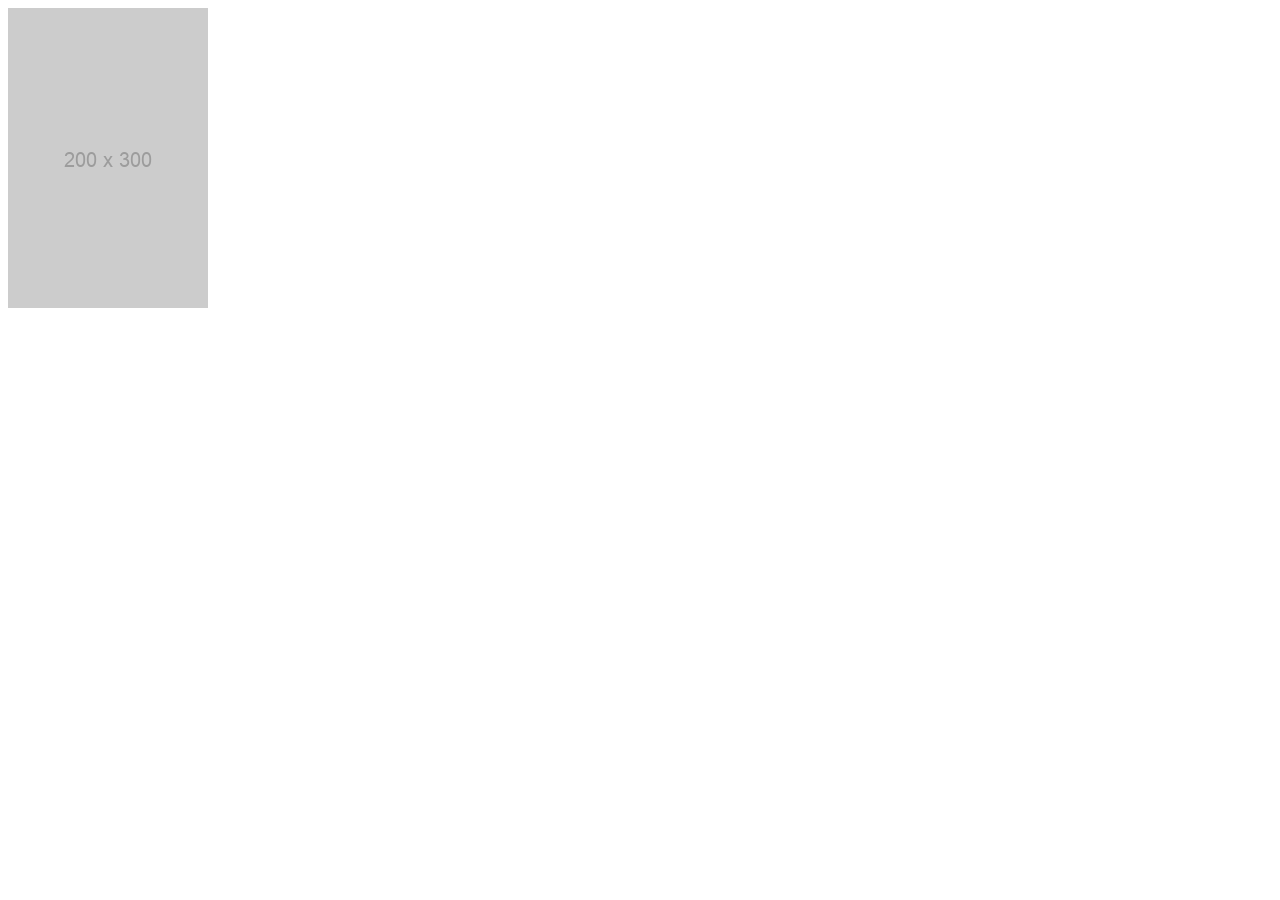
<file: imagem-com-link/index.html>
<!DOCTYPE html>
<html lang="en">
<head>
    <meta charset="UTF-8">
    <meta name="viewport" content="width=device-width, initial-scale=1.0">
    <title>imagem com link</title>
</head>
<body>
   <a href="https://www.google.com" target="_blank"> <img src="200x300.png" alt="200x300"></a>
</body>
</html>
</file>
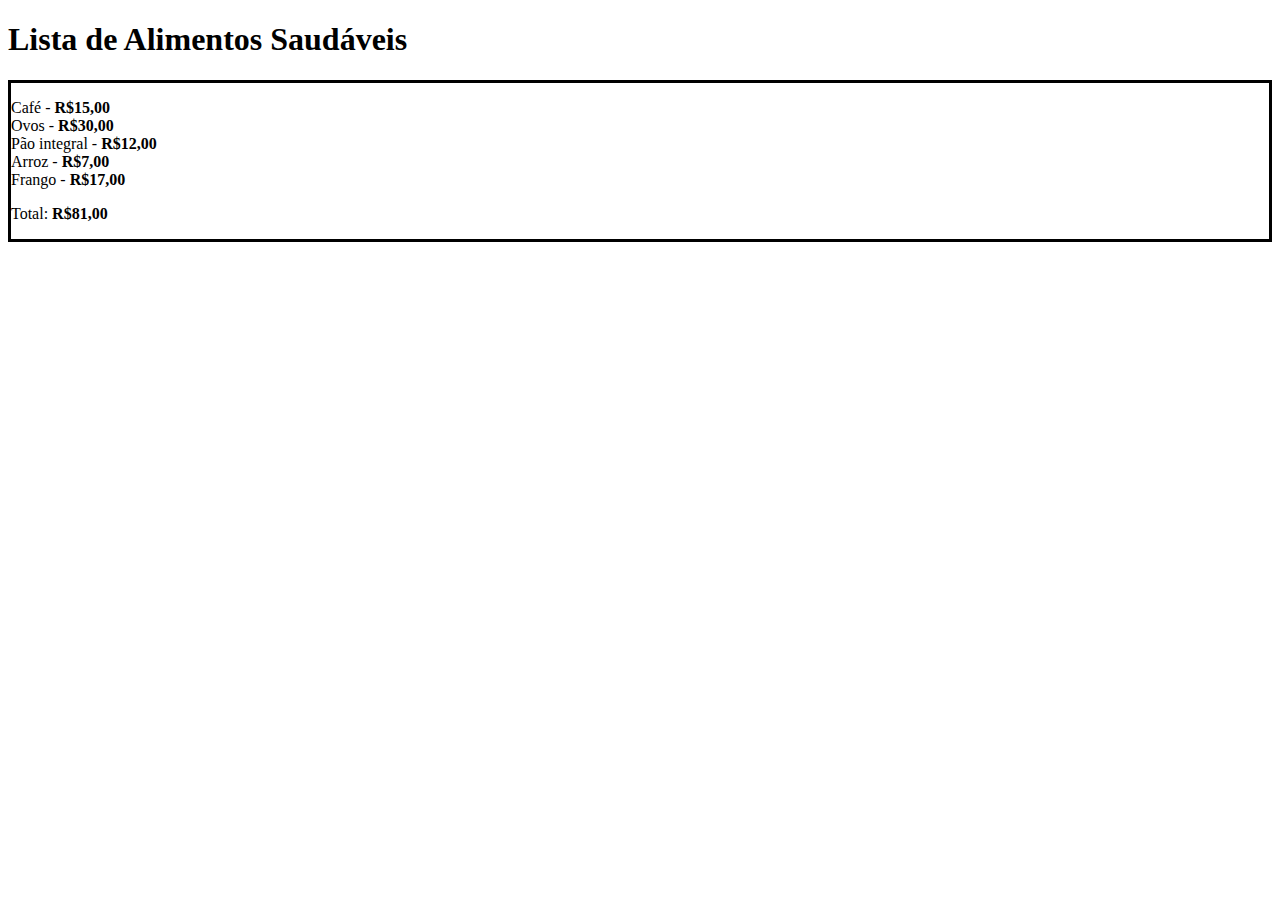
<file: lista-de-compras/index.html>
<!DOCTYPE html>
<html lang="en">
  <head>
    <meta charset="UTF-8" />
    <meta name="viewport" content="width=device-width, initial-scale=1.0" />
    <link rel="stylesheet" href="style.css" />
    <title>Lista de alimentos</title>
  </head>
  <body>
    <h1>Lista de Alimentos Saudáveis</h1>
    <div class="lista">
      <ul>
        <li>Café - <strong>R$15,00</strong></li>
        <li>Ovos - <strong>R$30,00</strong></li>
        <li>Pão integral - <b>R$12,00</b></li>
        <li>Arroz - <b>R$7,00</b></li>
        <li>Frango - <b>R$17,00</b></li>
        <p>Total: <b>R$81,00 </b></p>
      </ul>
    </div>
  </body>
</html>
</file>
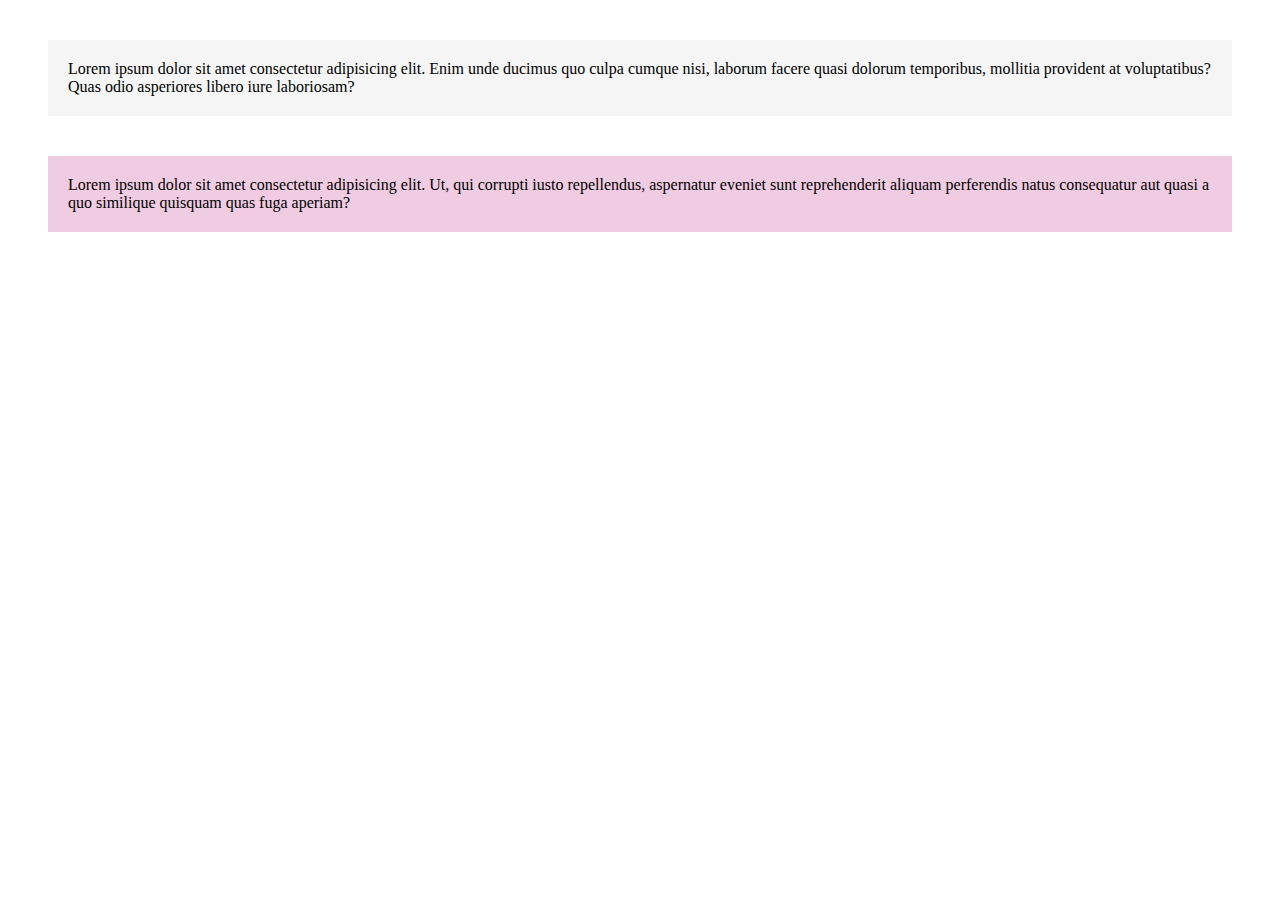
<file: paragrafos-coloridos/index.html>
<!DOCTYPE html>
<html lang="en">
<head>
    <meta charset="UTF-8">
    <meta name="viewport" content="width=device-width, initial-scale=1.0">
    <link rel="stylesheet" href="style.css">
    <title>paragrafo colorido</title>
</head>
<body>
    <p class="texto paragrafo-padrao">Lorem ipsum dolor sit amet consectetur adipisicing elit. Enim unde ducimus quo culpa cumque nisi, laborum facere quasi dolorum temporibus, mollitia provident at voluptatibus? Quas odio asperiores libero iure laboriosam?</p>

    <p class="texto paragrafo-destacado">Lorem ipsum dolor sit amet consectetur adipisicing elit. Ut, qui corrupti iusto repellendus, aspernatur eveniet sunt reprehenderit aliquam perferendis natus consequatur aut quasi a quo similique quisquam quas fuga aperiam?</p>
</body>
</html>
</file>
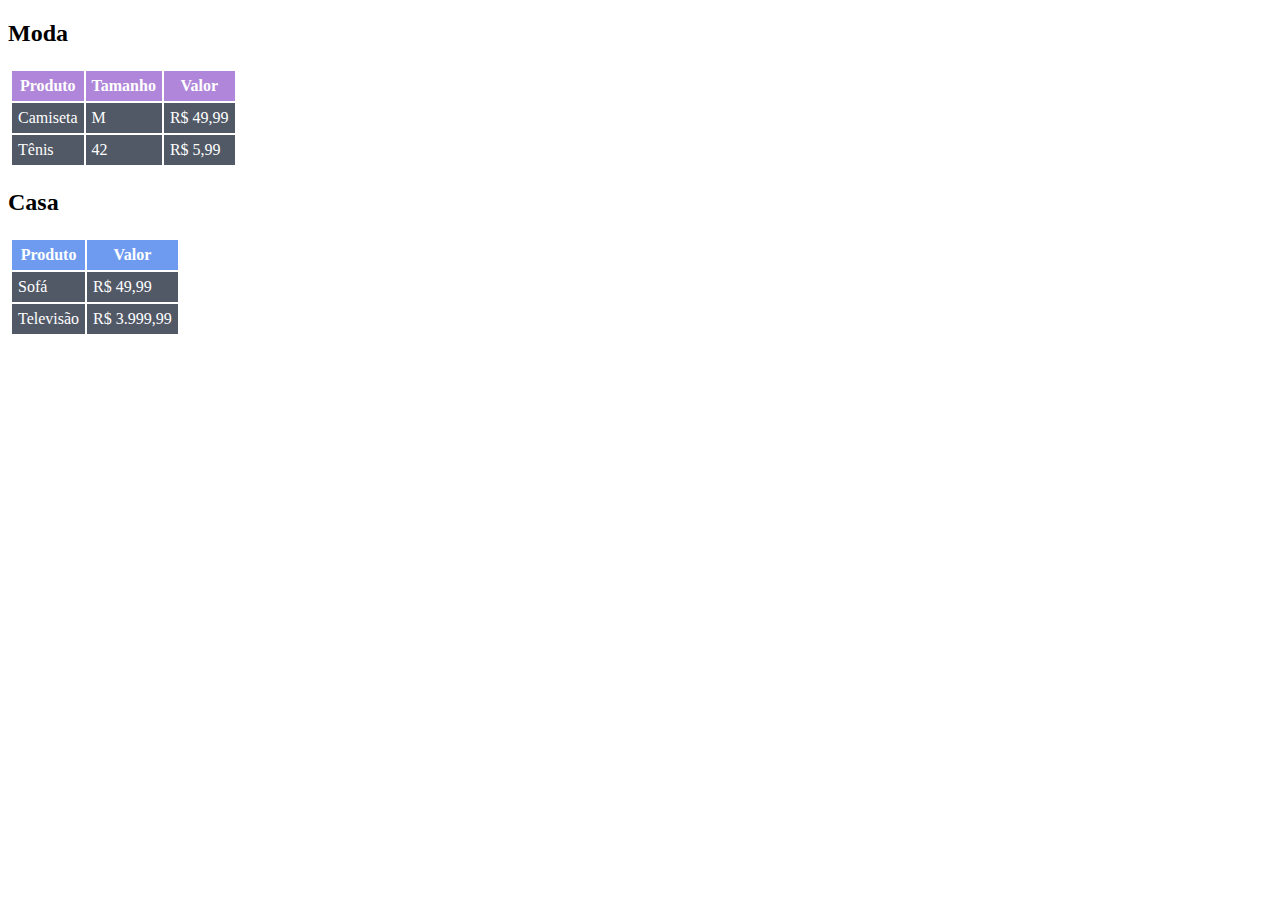
<file: tabela/index.html>
<!DOCTYPE html>
<html lang="en">
<head>
    <meta charset="UTF-8">
    <meta name="viewport" content="width=device-width, initial-scale=1.0">
    <link rel="stylesheet" href="style.css">
    <title>Document</title>
</head>
<body>
    <h2>Moda</h2>
    <table class="tabela-1">
        <thead class="head-one">
            <tr>
             <th>Produto</th>
             <th>Tamanho</th>
             <th>Valor</th>
            </tr>
        </thead>

        <tbody class="table-body-one">
            <tr >
                <td>Camiseta</td>
                <td>M</td>
                <td>R$ 49,99</td>
            </tr>
            <tr>
                <td>Tênis</td>
                <td>42</td>
                <td>R$ 5,99</td>
            </tr>
        </tbody>
    </table>


    <h2>Casa</h2>
    <table>
        <thead class="head-two">
            <tr>
             <th>Produto</th>
             <th>Valor</th>
            </tr>
        </thead>
        <tbody class="table-body-two">
            <tr>
                <td>Sofá</td>
                <td>R$ 49,99</td>
            </tr>
            <tr>
                <td>Televisão</td>
                <td>R$ 3.999,99</td>
            </tr>

        </tbody>
    </table>
</body>
</html>
</file>
<file: lista-de-compras/style.css>
* {
    padding: 0;
}

.lista {
    box-sizing: border-box;
    border: solid;
    
}
</file>
<file: paragrafos-coloridos/style.css>
.texto{
    margin: 40px;
    padding: 20px;
}
.paragrafo-padrao {
    background-color:#F5F5F5 ;
}

.paragrafo-destacado {
    background-color:#F0CCE2;
}
</file>
<file: tabela/style.css>
table {
    border: solid 2px white;
}

th, td {
    padding: 6px;
}

.head-one {
    background-color: rgb(176, 134, 218);
    color: white;
    border: white;
}
  
.table-body-one{
    background-color: rgb(82, 89, 102);
    color: white;

}


/* table 2 */

.head-two {
  background-color: rgb(110, 155, 240);
  color: white;
  border: white;
}

.table-body-two{
    background-color: rgb(82, 89, 102);
    color: white;
}
</file>
